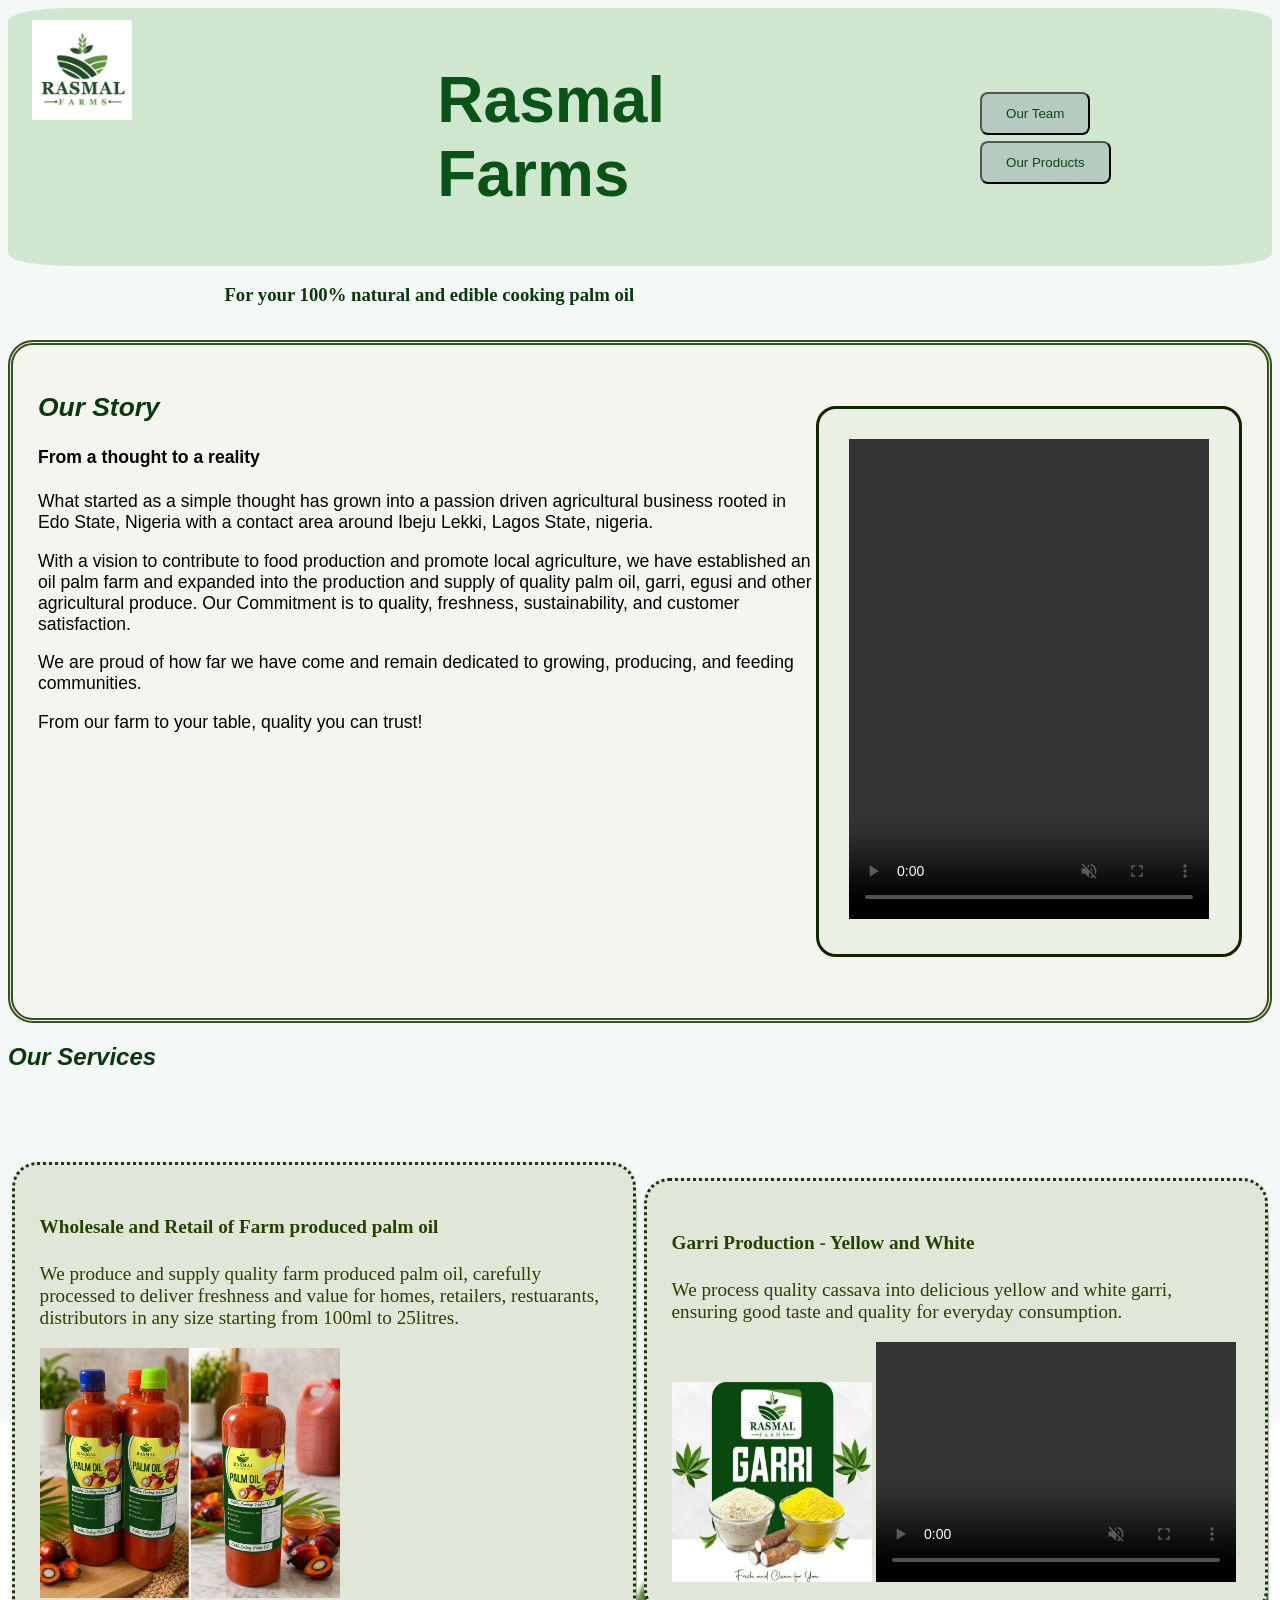
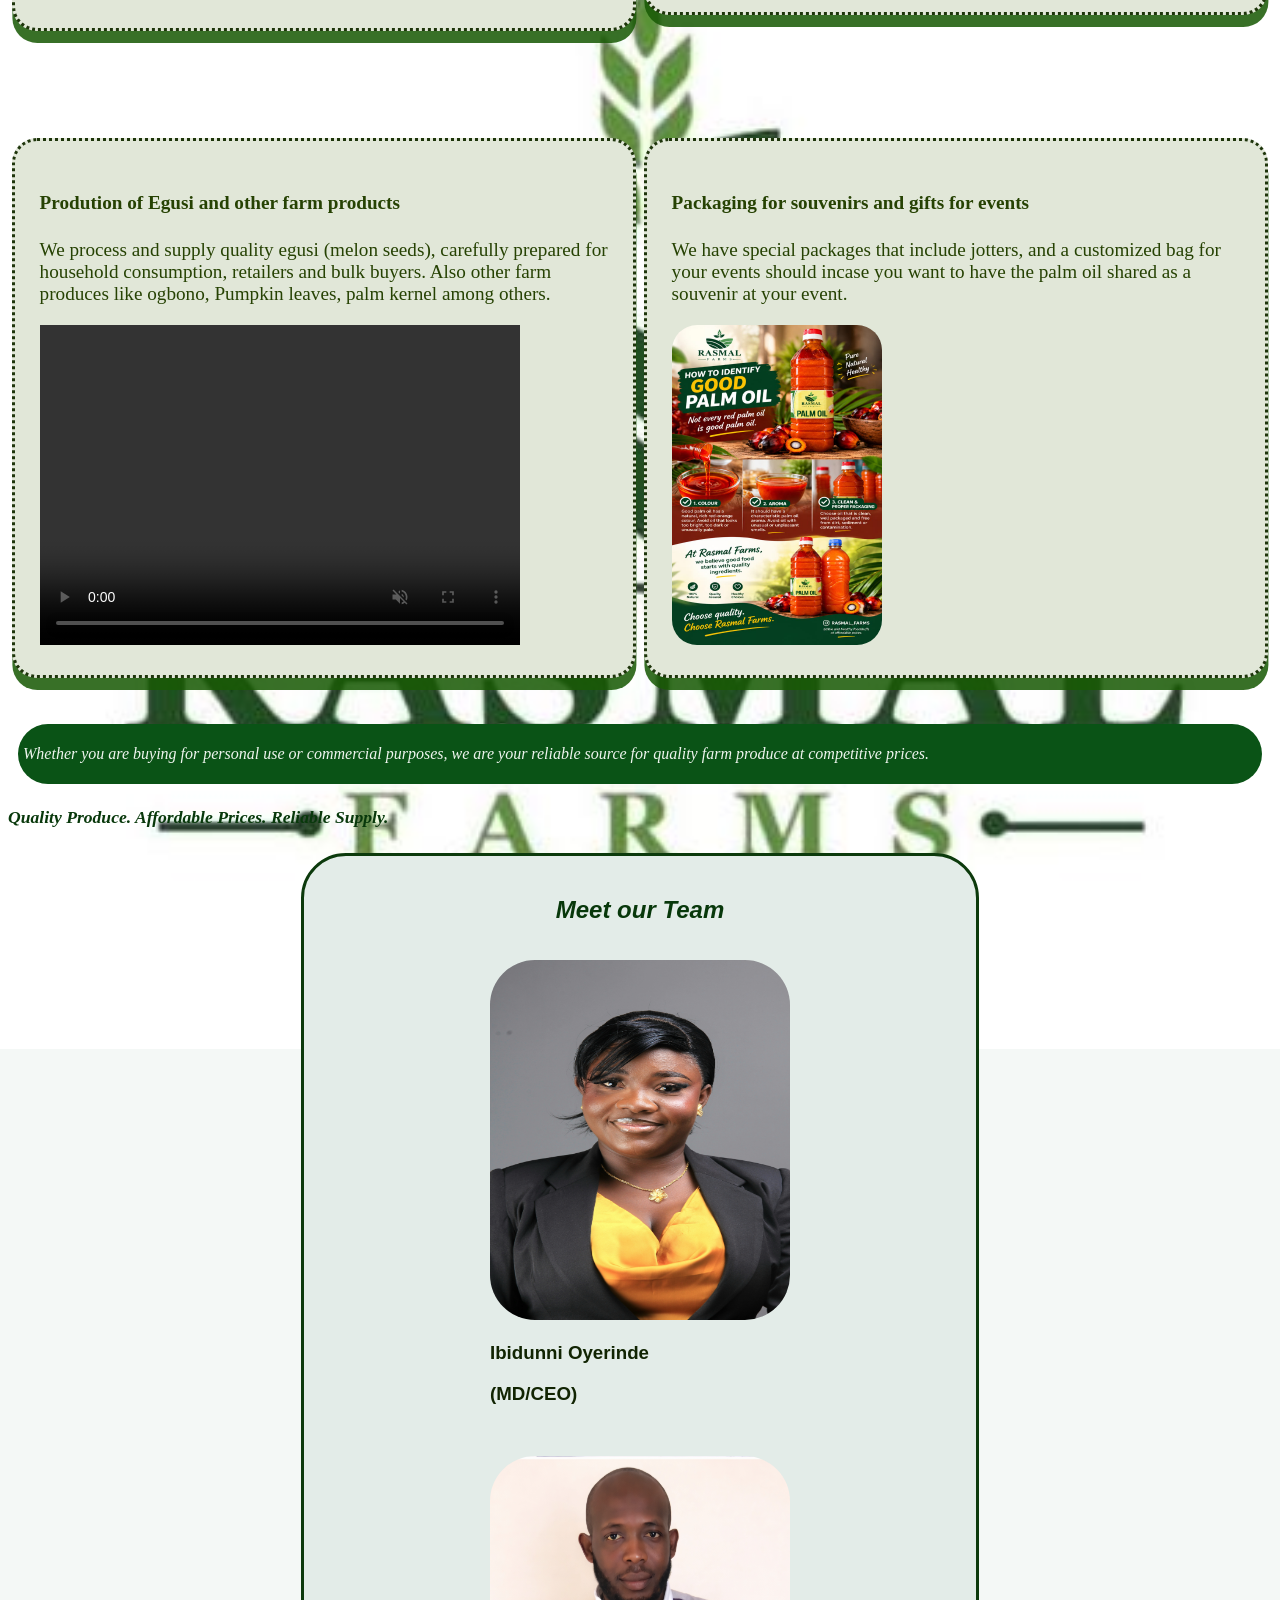
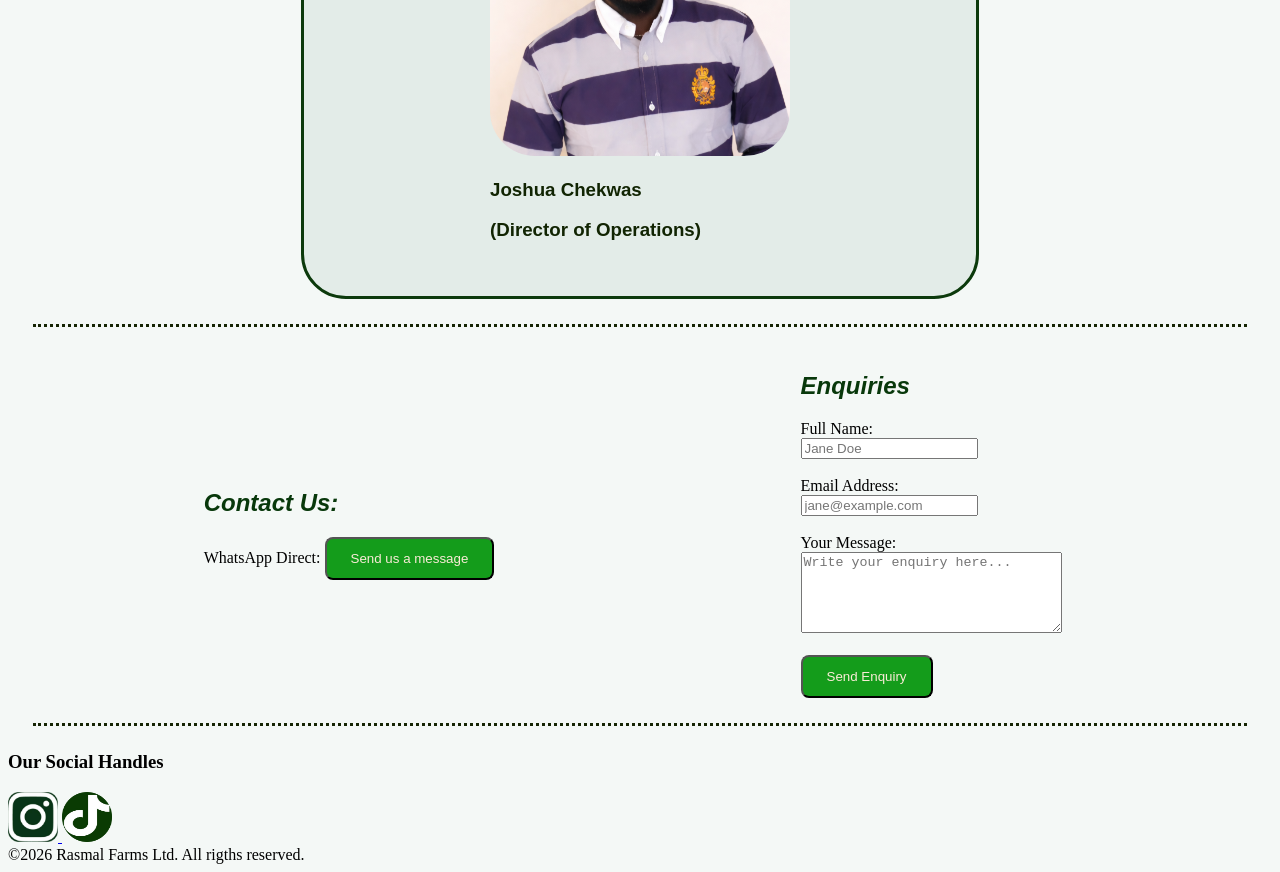
<file: index.html>
<!DOCTYPE html>
<html lang="en">
<head>
    <meta charset="UTF-8">
    <meta name="viewport" content="width=device-width, initial-scale=1.0">
    <title>Rasmal Farms</title>
    <link rel="stylesheet" href="./index.css">
</head>
<body class="container">
    
    <header class="header">
        <img src="rasmal logo white.jpg" alt="our logo" width="100" height="100">
        <h1>Rasmal Farms</h1>
        <nav id="links">
            <a href="#team"> <button id="product"> Our Team</button></a>
            <a href="main.html"> <button id=product> Our Products</button></a>
        </nav>
    </header>
    <section>
    <h3 class="hero">
        For your 100% natural and edible cooking palm oil
    </h3>
    </section>
    <main>
        <section class="about">
            <section #id="story">
                <h2>Our Story</h2>
            
             <h4>From a thought to a reality</h4>
            <p>
                What started as a simple thought has grown into a passion driven agricultural
                business rooted in Edo State, Nigeria with a contact area around Ibeju Lekki, 
                Lagos State, nigeria.
            </p>
            <p>
                With a vision to contribute to food production and promote local agriculture,
                we have established an oil palm farm and expanded into the production and supply of 
                quality palm oil, garri, egusi and other agricultural produce.
                Our Commitment is to quality, freshness, sustainability, and customer satisfaction.
            </p>
            <p>
                We are proud of how far we have come and remain dedicated to growing, producing, and feeding communities.
            </p>
            <p><h> From our farm to your table, quality you can trust!</h></p>
           </section>


           <section id="video">
             <video src="palm comb.mp4" width="360" height="480" autoplay muted controls loop></video>
           </section>
            </section>
           
        </section>
        
        <h2>Our Services</h2>
        <section class="services">
            
            <div class="service">
            <h4>Wholesale and Retail of Farm produced palm oil</h4>
            <p>We produce and supply quality farm produced palm oil, carefully processed to deliver freshness
                and value for homes, retailers, restuarants, distributors in any size starting from 100ml to 25litres.
            </p>
            <img src="Prototype pic.jpg" alt="oil pic" width="300" height="250">
            </div>

            <div class="service">
            <h4>Garri Production - Yellow and White</h4>
            <p>
                We process quality cassava into delicious yellow and white garri, ensuring good taste and quality
                for everyday consumption.
            </p>
            <img src="garri rasmal.jpg" alt="garri" width="200" height="200">
              <video width="360" height="240" autoplay muted controls loop>
                    
                    <source src="VID-20261112-WA0006.mp4" type="video/mp4">
                </video>
            </div>

            <div class="service">
            <h4>Prodution of Egusi and other farm products</h4>
            <p>
                We process and supply quality egusi (melon seeds), carefully prepared for household consumption, retailers
                and bulk buyers. Also other farm produces like ogbono, Pumpkin leaves, palm kernel among others.
            </p>
            <video src="./egusi video.mp4" width="480" height="320" autoplay muted controls loop>Egusi</video>
            </div>
            <div class="service">
            <h4>Packaging for souvenirs and gifts for events</h4>
            <p>We have special packages that include jotters, and a customized bag for your events
                should incase you want to have the palm oil shared as a souvenir at your event.
            </p>
            <img src="Info Page.jpg"  class="zoom" alt="souvenir" width="210" height="320">
            </div>
        </section>
            <div class="keynote">
            <p>
                 Whether you are buying for personal use or commercial purposes, we are your reliable source for quality farm 
            produce at competitive prices.
            </p>
            </div>
            <div class="note">
            <h4>Quality Produce. Affordable Prices. Reliable Supply.</h4>
            </div>
    <section class="team">
    <h2 id="team">Meet our Team</h2>
    <figure>
    <img src="CEO Picture.JPG" alt="CEO" width="300" height="360" title="The CEO">
    <figcaption>
        <h3>Ibidunni Oyerinde</h3>
    </figcaption>
    <figcaption><h3>(MD/CEO)</h3></figcaption>
    </figure>
    <figure>
        <img src="Head of Admin, Operations.png" alt="Operations Manager" width="300" height="300" title="COO">
        <figcaption><h3>Joshua Chekwas</h3></figcaption>
        <figcaption><h3>(Director of Operations)<h3></h3></figcaption>
    </figure>
    </section>
    </section>

    <section class="findus">
    <div>
    <h2>Contact Us:</h2>
    <label for="whatsapp">WhatsApp Direct:</label>
    <a href="https://wa.me/09024879494"><button id="whatsapp">Send us a message</button></a>
    </div>
    <div>
        <h2>Enquiries</h2>
        <form>
            <div>
            <label for="full-name">Full Name:</label><br>
            <input type="text" id="full-name" name="full-name" placeholder="Jane Doe" required>
            </div>
            <br>
            <div>
                <label for="email">Email Address:</label><br>
                <input type="email" id="email" name="email" placeholder="jane@example.com" required>
            </div>
            <br>
            <div>
                <label for="message">Your Message:</label><br>
                <textarea id="message" name="message" rows="5" cols="30" placeholder="Write your enquiry here..." required></textarea>
            </div>
            <br>
            <button id="whatsapp" type="submit">Send Enquiry</button>
        </form>
    </div>
    </section>
     <nav class="connect-links">
        <h3>Our Social Handles</h3>

        <a href="https://instagram.com/rasmal_farms" target="_blank" rel="noopener" title="Instagram">
            <img src="Instagram.png" alt="instagram" width="50" height="50">
        </a>
        <a href="https://tiktok.com/iam_dhunny" target="_blank" rel="noopener" title="Tiktok">
            <img src="Tiktok.png" alt="tiktok" width="50" height="50">
        </a>
        
    </nav>

</main>
    <footer>&copy;2026 Rasmal Farms Ltd. All rigths reserved.</footer>   
</body>
</html>
</file>
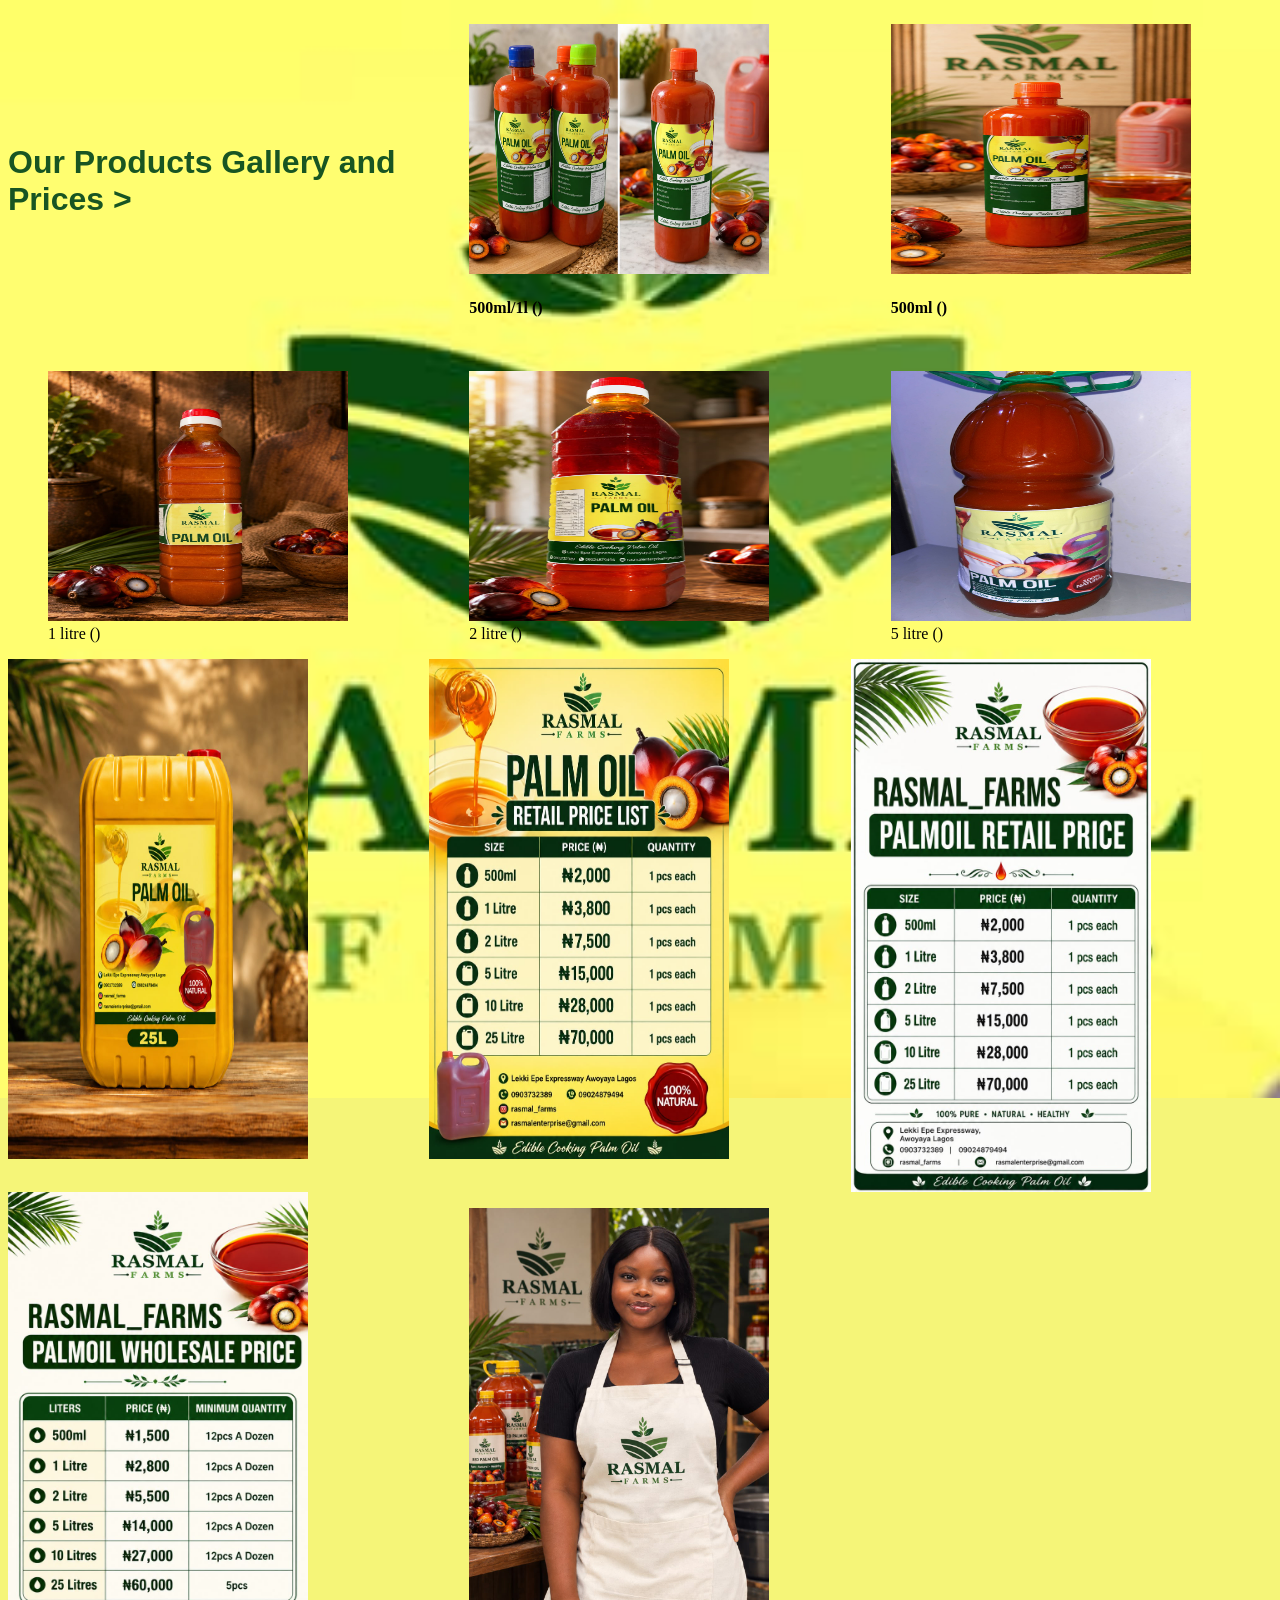
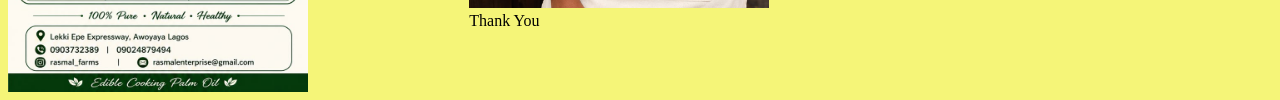
<file: main.html>
<!DOCTYPE html>
<html lang="en">
    <link rel="apple-touch-icon" sizes="180x180" href="/apple-touch-icon.png">
<link rel="icon" type="image/png" sizes="32x32" href="/favicon-32x32.png">
<link rel="icon" type="image/png" sizes="16x16" href="/favicon-16x16.png">
<link rel="manifest" href="/site.webmanifest">
<head>
    <meta charset="UTF-8">
    <meta name="viewport" content="width=device-width, initial-scale=1.0">
    <title>Our Products</title>
    <link rel="stylesheet" href="./main.css">
</head>
<body>
    <header class="header">
        <h1>Our Products Gallery and Prices ></h1>
    </header>
    <figure>
        <img src="Prototype pic.jpg" alt="palm oil pic" width="300" height="250">
        <figcaption><h4>500ml/1l ()</h4></figcaption>
    </figure>
    <figure>
        <img src="500ml.jpg" alt="500ml oil pic" width="300" height="250">
        <figcaption><h4>500ml ()</h4></figcaption>
    </figure>
    <figure>
        <img src="1ltr.jpg" alt="1 litre oil pic" width="300" height="250">
        <figcaption>1 litre ()</figcaption>
    </figure>
    <figure>
        <img src="2ltr.jpg" alt="2 litre oil" width="300" height="250">
        <figcaption>2 litre ()</figcaption>
    </figure>
    <figure>
        <img src="Rasmal 5ltr.jpg" alt="5 litre oil" width="300" height="250">
        <figcaption>5 litre ()</figcaption>
    </figure>
    <img src="25l rasmal oil.jpg" alt="25l" width="300" height="500">
    <img src="Pricelist 1 (1).jpg" alt="Pricelist" width="300" height="500">
    <img src="Pricelist 1 (2).jpg" alt="Pricelist" width="300" height="=250">
    <img src="Pricelist 1 (3).jpg" alt="Pricelist" width="300" height="500">
    
    <figure>
        <img src="Sample Pic.jpg" alt="girl in apron" width="300" height="400">
        <figcaption>Thank You</figcaption>
    </figure>

</body>
</html>
</file>
<file: index.css>
body {
    background-image: url(rasmal\ logo\ white.jpg);
    background-position: center;
    background-repeat: no-repeat;
    background-size: contain;
    background-color: #f4f8f6;
     display: grid;
    grid-template-areas: "header"
    "hero"
    "services"
    "team"
    "footer"; 
    gap: -1.5em;
}
/* .overlay {
background-image: url(rasmal\ logo\ white.jpg);
    background-repeat: no-repeat;
    background-position: center;
    background-size: contain;
    position: absolute;
    z-index: 1;
} */
.header {
    display: grid;
    grid-template-columns: repeat(3, 1fr);
    place-items: center;
    max-height: fit-content;
     background-color: rgb(206, 231, 206);
    font-size: 2em;
    font-weight: 400;
    color: #0a5316;
    font-family: 'Gill Sans', 'Gill Sans MT', Calibri, 'Trebuchet MS', sans-serif;
    padding: 0.75rem 1.5rem;
    border-radius: 5%;
    border-color: 3px #0b500f solid;
    border-bottom: #152403;
}
.header > img {
    place-self: start;
}
.header > #links {
    display: flex;
    flex-direction: column;
    gap: 0.1em;

}
#product {
    background: #b7cac0;
    color: rgb(9, 70, 24);
    padding: 0.75rem 1.5rem;
    border-radius: 8px;
    transition: transform 0.2s ease,
    box-shadow 0.2s ease,
    background 0.2s ease;
}
#product:hover {
    transform: translateY(3px);
    box-shadow: 0 8px 20px rgba(8, 41, 8, 0.911);
    background: rgb(43, 192, 30);
}
.hero {
    display: grid;
    grid-template-columns: 2fr 1fr;
    font-family: Georgia, 'Times New Roman', Times, serif;
    place-items: center;
    max-height: fit-content;
     color: #08380b;
    font-display: block;
    animation: fadeUp 6s ease forwards;
}
@keyframes fadeUp {
    from {
        opacity: 0;
        transform: translateY(20px);
    }
    to {
        opacity: 1;
        transform: translateY(0);
    }
}
h2 {
    color: #08380b;
    font-style: italic;
    font-family: 'Gill Sans', 'Gill Sans MT', Calibri, 'Trebuchet MS', sans-serif;
    
}
.about {
    display: grid;
    grid-template-columns: 2fr 1fr;
    font-size: 1.1em;
    font-family: 'Trebuchet MS', 'Lucida Sans Unicode', 'Lucida Grande', 'Lucida Sans', Arial, sans-serif;
    max-width: fit-content;
    padding: 25px;
    margin: 15px auto;
    border: 5px double #325219;
    border-radius: 25px;
    background-color: #f4f5ee;
    box-shadow: 0.4px 16px rgba(0,0,0,0,08);
    transition: transform 0.5s ease-in; 
}

#video {
    max-width: fit-content;
    padding: 30px;
    margin: 36px auto;
    border: 3px solid #112402;
    border-radius: 20px;
    background-color: #ebf0e5;
    box-shadow: 0.4px 16px rgba(0,0,0,0,08); 
}

.services {
    display: grid;
    grid-template-columns: 1fr 1fr;
    grid-template-rows: 1fr 1fr;
    place-items: center;
    max-height: fit-content;
}
.service {
    font-family:Georgia, 'Times New Roman', Times, serif;
    font-size: 1.2em;
    color: #264203;
    max-width: 90%;
    gap: 0.1em;
    padding: 25px;
    margin: 36px auto;
    border: 3px dotted #1e350b;
    border-radius: 25px;
    background-color: #e1e7d8;
    box-shadow: 0.4px 12px rgba(25, 90, 5, 0.863);
    transition: transform 0.5s ease-in; 
}
.service:hover {
transform: translateY(8px);
}
.zoom {
    border-radius: 25px;
    transition: transform 0.3s ease;
}
.zoom:hover {
    transform: scale(1.8);
}
.keynote {
    display: block;
    place-items: center;
    background-color: #0a5316;
    padding: 5px;
    margin: 10px;
    border-radius: 30px;
    font-family: Georgia, 'Times New Roman', Times, serif;
    font-size: 1em;
    color: #eef5ee;
    font-style: italic;
    transition: transform 0.3s ease;
}
.keynote:hover {
    transform: scale(1.2);
}
.note {
    font-family: Georgia, 'Times New Roman', Times, serif;
    font-size: 1.1em;
    color: #08380b;
    font-style: italic;
     animation: slideText 15s linear infinite;
}
@keyframes slideText {
    from {
        transform: translateX(-100%);
    }
    to{
        transform: translateX(100%);
    }
}
.team{
    img {
        border-radius: 45px;
    }
    display: flex;
    flex-direction: column;
    align-items: center;
    max-width: 50%;
    background-color: #e3ece8;
    padding: 20px;
    margin: 25px auto;
    border: 3px solid rgb(12, 58, 12);
    border-radius: 45px;
    font-family: 'Gill Sans', 'Gill Sans MT', Calibri, 'Trebuchet MS', sans-serif;
    color: #112402;

}
.findus {
    display: grid;
    grid-template-columns: 1fr 1fr;
    place-items: center;
    font-family: Georgia, 'Times New Roman', Times, serif;
    margin: 25px;
    padding: 25px;
    border-bottom: 3px dotted #152403;
    border-top: 3px dotted #152403;

}
#whatsapp {
     background: #149c1b;
    color: antiquewhite;
    padding: 0.75rem 1.5rem;
    border-radius: 8px;
    width: fit-content;
    transition: transform 0.2s ease,
    box-shadow 0.2s ease,
    background 0.2s ease;
}
#whatsapp:hover {
    transform: scale(1.05);
    box-shadow: #97e433;
    background: #3e6b04;
}
.connect-links {
    font-family: Georgia, 'Times New Roman', Times, serif;
}
@media (max-width: 720px){
    body{
        background-color: #539e58;
       .about, .findus, .services {
    display: block;
    grid-template-columns: 1fr;
       }
       .header {
        display: block;
       }

    }
}
@media (max-width: 980px){
    body{
        display: grid;
        .services, .about, .findus, .header {
            grid-template-columns: 1fr 1fr;
        }
    }
}
</file>
<file: main.css>
body {
    display: grid;
    grid-template-columns: 1fr 1fr 1fr;
    background-image: url(Rasmal\ Logo.jpg);
    background-repeat: no-repeat;
    background-size: contain;
    background-color: rgb(245, 245, 120);

}
.header {
    display: flex;
    justify-content: center;
    align-items: center;
    color: rgb(24, 85, 34);
    font-family: 'Gill Sans', 'Gill Sans MT', Calibri, 'Trebuchet MS', sans-serif;
}
</file>
